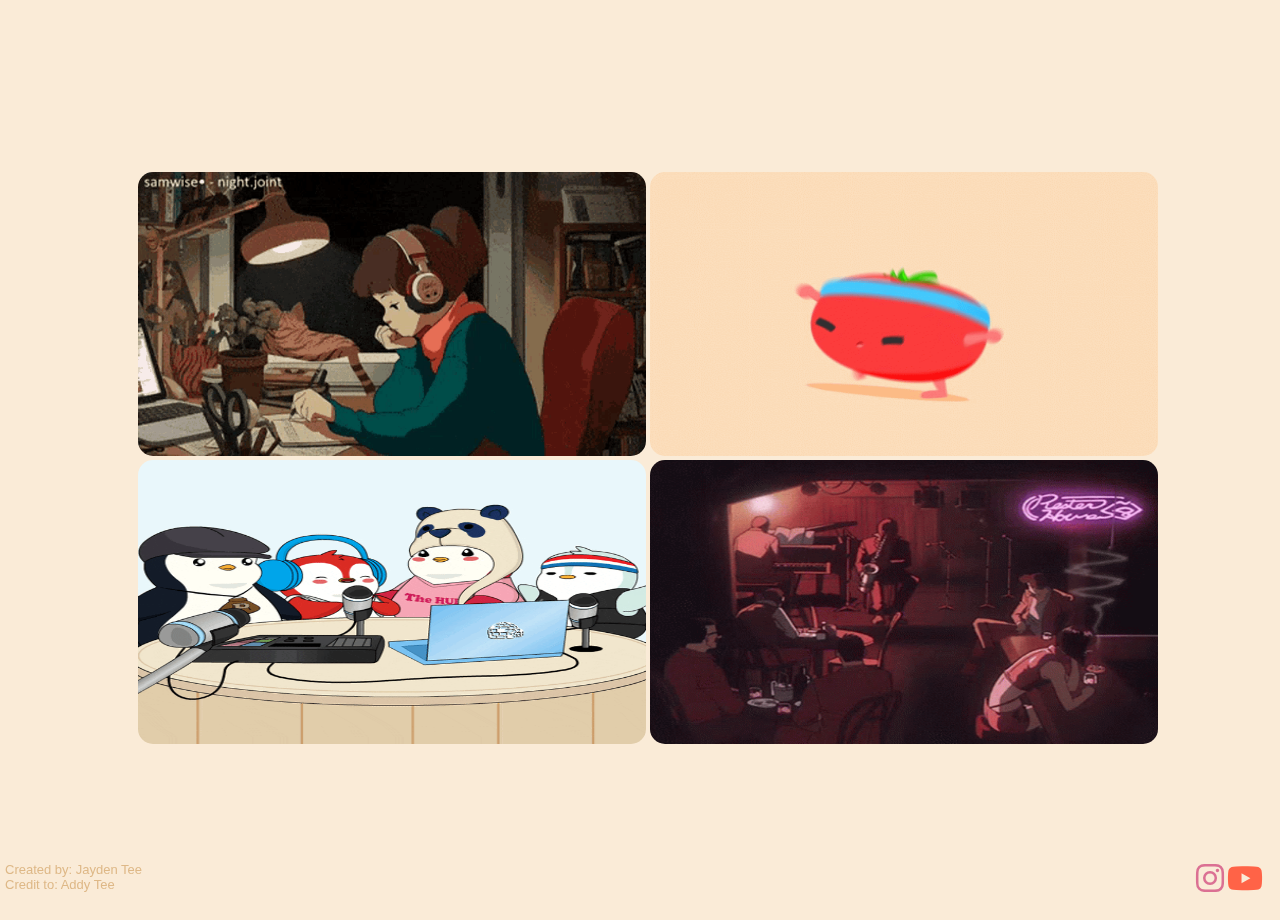
<file: index.html>
<!DOCTYPE html>

<head>
    <meta name="viewport" content="width=device-width, initial-scale=1.0, maximum-scale=1.0, user-scalable=0">
    <title>Yang Music Hub</title>
    <link rel="icon" href="Assets/Yang Music Hub.png" type="image/png">
    <link rel="stylesheet" href="style.css">
    <link rel="stylesheet" href="https://cdnjs.cloudflare.com/ajax/libs/font-awesome/6.4.0/css/all.min.css">
    <link rel="manifest" href="manifest.json">
</head>

<html>

<body>

    <div class="centerer"> 

        <h3>Welcome Back!</h3>

        <div class="thumbnail">
            <div class="thumbnail-content">
                <a href="lofi.html"><img src="Assets/lofi.gif"></a>
            </div>
            <div class="thumbnail-content">
                <a href="pomodoro.html"><img src="Assets/pomodoro.gif"></a>
            </div>
            <div class="thumbnail-content">
                <a href="song.html"><img src="Assets/podcast.gif"></a>
            </div>
            <div class="thumbnail-content">
                <a href="jazz.html"><img src="Assets/jazz.gif"></a>
            </div>
            
        </div>
    </div>

    <div style="position: absolute; right: 20px; bottom: -20px; height: 50px; display: flex; flex-direction: row; gap: 5%">
        <a href="https://www.instagram.com/teekaiyang_speedcuber/"><i class="fa-brands fa-instagram fa-2xl" style="color: palevioletred;;"></i></a>
        <a href="https://www.youtube.com/@JaydenKaiYang"><i class="fa-brands fa-youtube fa-2xl" style="color:tomato;"></i></a>
    </div>

    <pre style="position: absolute; left: 5px; bottom: -20px; font-family: Verdana, Geneva, Tahoma, sans-serif; font-size: small; color:burlywood">
Created by: Jayden Tee
Credit to: Addy Tee
    </pre>

</body>

</html>
</file>
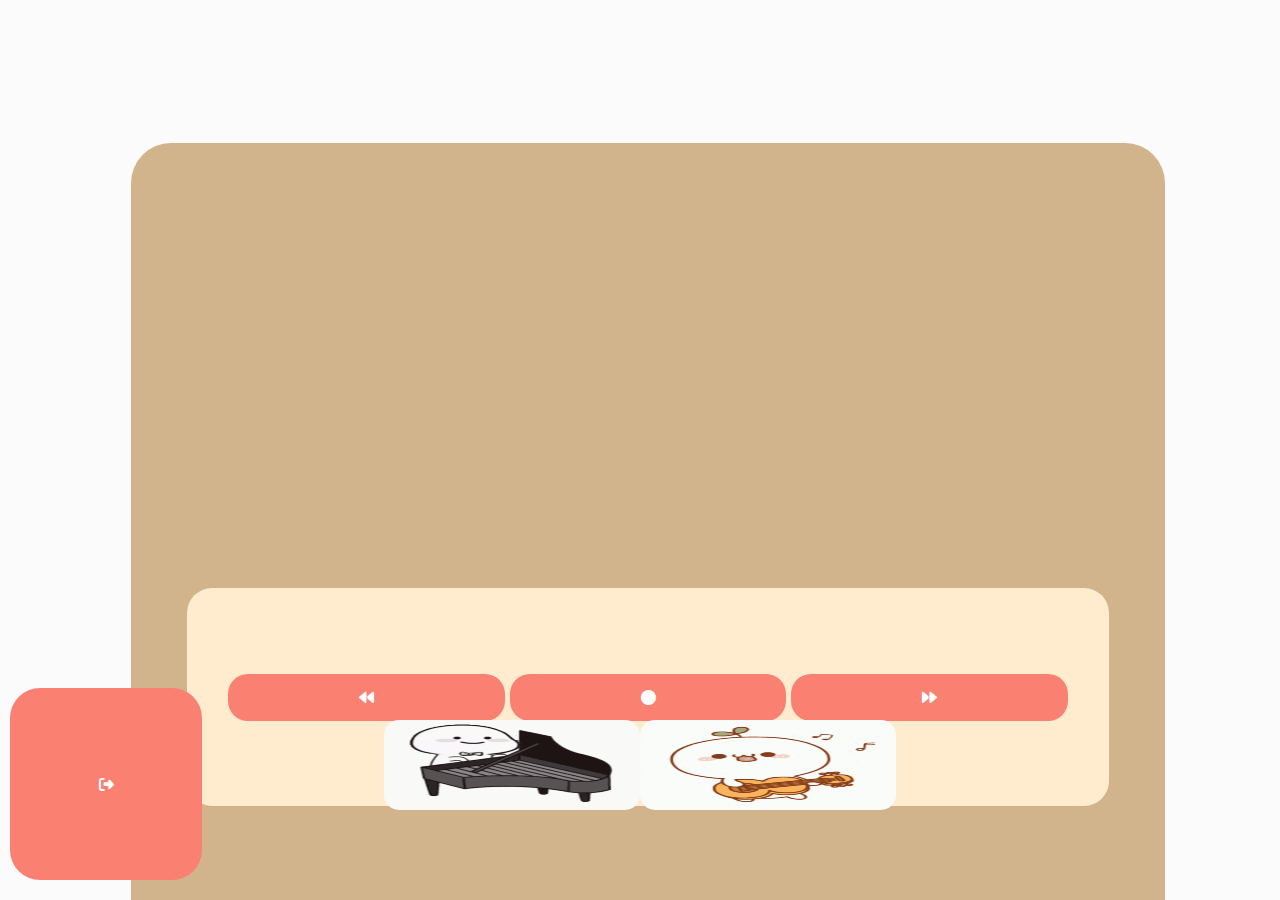
<file: jazz.html>
<!DOCTYPE html>

<html>

<head>
    <meta name="viewport" content="width=device-width, initial-scale=1.0, maximum-scale=1.0, user-scalable=0">
    <link rel="icon" href="Assets/Yang Music Hub.png" type="image/png">
    <link rel="stylesheet" href="style.css">
    <link rel="stylesheet" href="https://cdnjs.cloudflare.com/ajax/libs/font-awesome/6.4.0/css/all.min.css">
    <link rel="manifest" href="manifest.json">
</head>

<body style="background-color: rgb(251,251,251)">

    <div class="centerer">

        <div class="lofi-frame" style="position: absolute; top: 15%">
            <div id="player"></div>
            <div class="lofi-button-container">
                <button id="previous-button" class="lofi-button">
                    <i class="fa-solid fa-backward fa-beat"></i>
                </button>
                <button id="play-pause-button" class="lofi-button">
                    <i class="fa-solid fa-circle fa-beat"></i>
                </button>
                <button id="next-button" class="lofi-button">
                    <i class="fa-solid fa-forward fa-beat"></i>
                </button>
            </div>
        </div>
        

    </div>


    <button id="exit-page-button" class="exit-page-button">
        <i class="fa-solid fa-right-from-bracket fa-beat"></i>
    </button>

    <img src="Assets/playing_music.gif" class="my-jazz">
    <img src="Assets/playing_music_2.gif" class="my-jazz-two">
    

    <script src="jazz.js"></script>

</body>

</html>
</file>
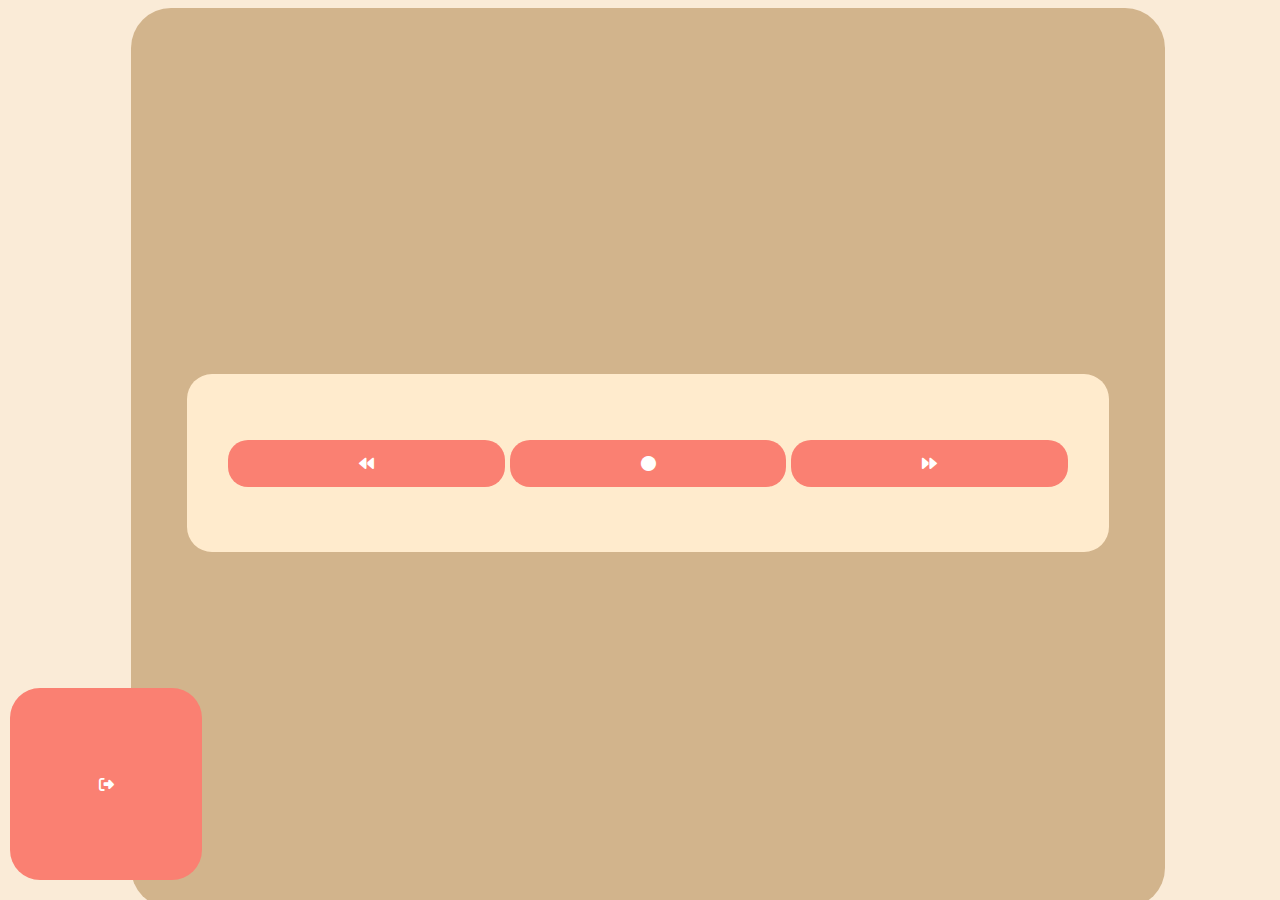
<file: lofi.html>
<!DOCTYPE html>

<html>

<head>
    <meta name="viewport" content="width=device-width, initial-scale=1.0, maximum-scale=1.0, user-scalable=0">
    <link rel="icon" href="Assets/Yang Music Hub.png" type="image/png">
    <link rel="stylesheet" href="style.css">
    <link rel="stylesheet" href="https://cdnjs.cloudflare.com/ajax/libs/font-awesome/6.4.0/css/all.min.css">
    <link rel="manifest" href="manifest.json">
</head>

<body>

    <div class="centerer">

        <div class="lofi-frame">
            <div id="player"></div>
            <div class="lofi-button-container">
                <button id="previous-button" class="lofi-button">
                    <i class="fa-solid fa-backward fa-beat"></i>
                </button>
                <button id="play-pause-button" class="lofi-button">
                    <i class="fa-solid fa-circle fa-beat"></i>
                </button>
                <button id="next-button" class="lofi-button">
                    <i class="fa-solid fa-forward fa-beat"></i>
                </button>
            </div>
        </div>
        

    </div>


    <button id="exit-page-button" class="exit-page-button">
        <i class="fa-solid fa-right-from-bracket fa-beat"></i>
    </button>

    

    <script src="lofi.js"></script>

</body>

</html>
</file>
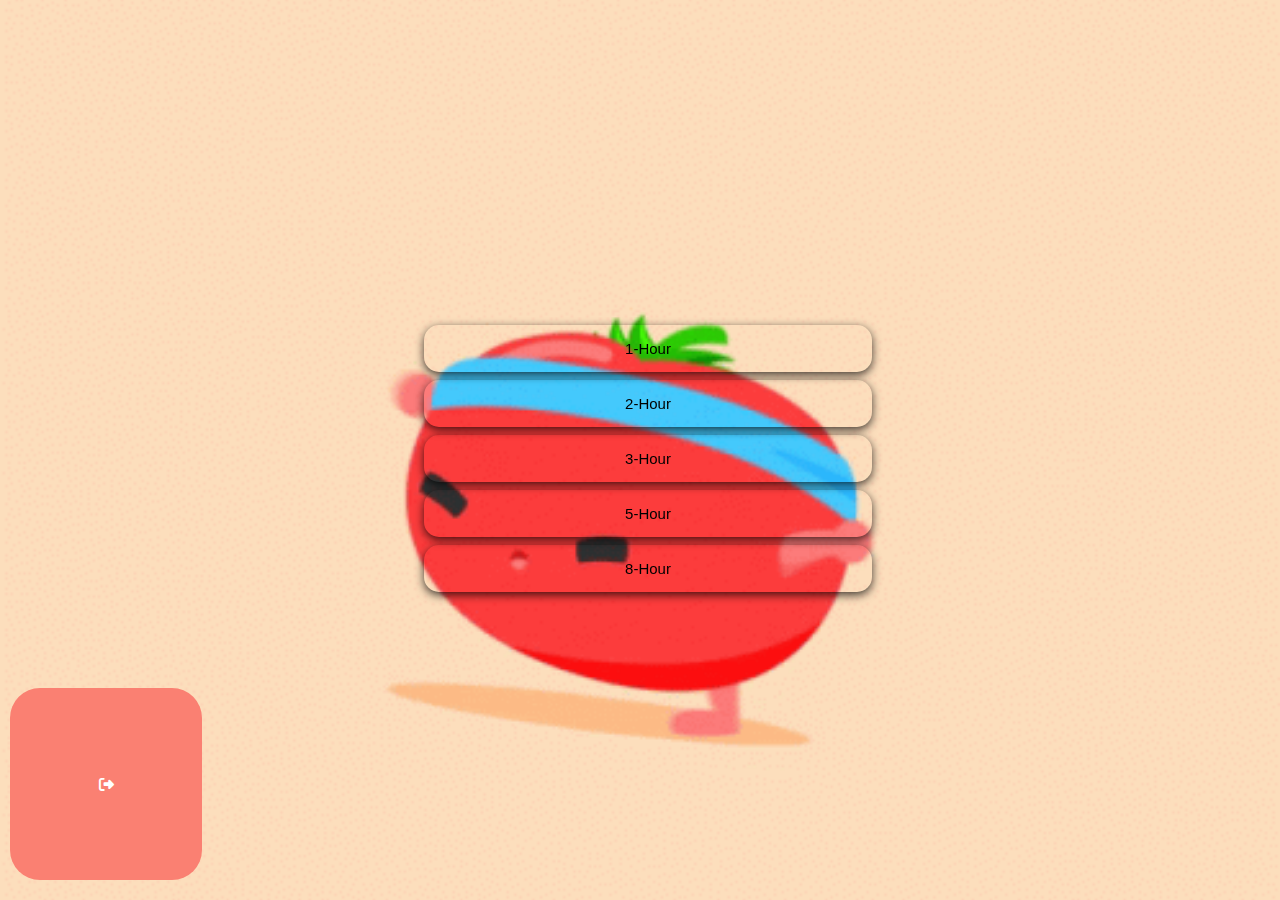
<file: pomodoro.html>
<!DOCTYPE html>

<html>

<head>
    <meta name="viewport" content="width=device-width, initial-scale=1.0, maximum-scale=1.0, user-scalable=0">
    <link rel="icon" href="Assets/Yang Music Hub.png" type="image/png">
    <link rel="stylesheet" href="style.css">
    <link rel="stylesheet" href="https://cdnjs.cloudflare.com/ajax/libs/font-awesome/6.4.0/css/all.min.css">
    <link rel="manifest" href="manifest.json">
</head>

<body style="background-image: url(Assets/pomodoro.gif); background-repeat:no-repeat; background-attachment: fixed; background-size: cover; background-position: center;">

    <div class="centerer">
        <div class="container">

            <button style="background-color: transparent; color:black; box-shadow: 0 3px 10px 0 rgba(0, 0, 0, 0.75); width: 70%" id="one-hour">1-Hour</button>
            <button style="background-color: transparent; color:black; box-shadow: 0 3px 10px 0 rgba(0, 0, 0, 0.75); width: 70%" id="two-hour">2-Hour</button>
            <button style="background-color: transparent; color:black; box-shadow: 0 3px 10px 0 rgba(0, 0, 0, 0.75); width: 70%" id="three-hour">3-Hour</button>
            <button style="background-color: transparent; color:black; box-shadow: 0 3px 10px 0 rgba(0, 0, 0, 0.75); width: 70%" id="five-hour">5-Hour</button>
            <button style="background-color: transparent; color:black; box-shadow: 0 3px 10px 0 rgba(0, 0, 0, 0.75); width: 70%" id="eight-hour">8-Hour</button>

        </div>

    </div>

    <div class="pomodoro-modal" id="pomodoro-modal">

        <div class="pomodoro-modal-content"  id="pomodoro-modal-content">
            <div id="player"></div>
            <div class="pomodoro-button-container">
                <button id="play-pause-button" class="pomodoro-button">
                    <i class="fa-solid fa-circle fa-beat"></i>
                </button>

                <button id="back-button" class="pomodoro-button">
                    <i class="fa-solid fa-right-from-bracket fa-beat"></i>
                </button>
            </div>
        </div>

    </div>

    <button id="exit-page-button" class="exit-page-button">
        <i class="fa-solid fa-right-from-bracket fa-beat"></i>
    </button>


    <script src="pomodoro.js"></script>

</body>




</html>
</file>
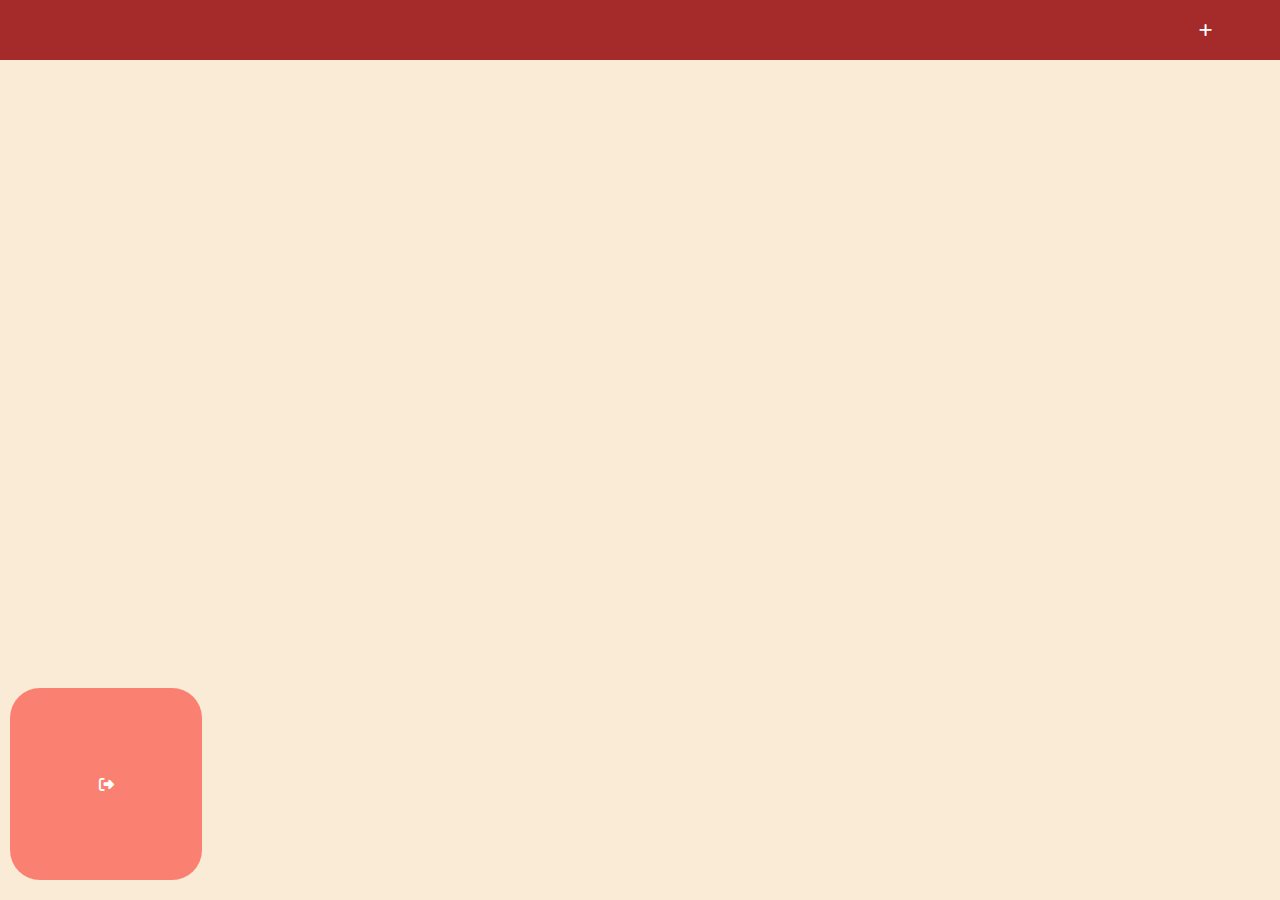
<file: song.html>
<!DOCTYPE html>

<html>

<head>
    <meta name="viewport" content="width=device-width, initial-scale=1.0, maximum-scale=1.0, user-scalable=0">
    <link rel="icon" href="Assets/Yang Music Hub.png" type="image/png">
    <link rel="stylesheet" href="style.css">
    <link rel="stylesheet" href="https://cdnjs.cloudflare.com/ajax/libs/font-awesome/6.4.0/css/all.min.css">
    <link rel="manifest" href="manifest.json">
</head>

<body>

    
    

    <div class="centerer">

        <ul id="album-list">
            
        </ul>

    
    </div>

    <div id="song-list-centerer" class="song-list-centerer">

        <ul id="song-list" class="song-list">

        </ul>

        <button id="exit-page-button-two" class="exit-page-button">
            <i class="fa-solid fa-right-from-bracket fa-beat"></i>
        </button>




    </div>

    






    <div class="song-centerer" id="song-centerer">

        <div class="song-frame"  id="song-frame">
            <div id="player"></div>
            <div class="song-button-container">
                <button id="play-pause-button" class="song-button">
                    <i class="fa-solid fa-circle fa-beat"></i>
                </button>

                <button id="back-button" class="song-button">
                    <i class="fa-solid fa-right-from-bracket fa-beat"></i>
                </button>
            </div>
        </div>

    </div>

    <div class="song-modal" id="song-modal">

        <div class="song-modal-content"  id="song-modal-content">
            <input type="text" id="song-url" placeholder="https://youtube.com">
            <input type="text" id="song-title" placeholder="Title">
            <select id="song-album" name="album">
            </select>
            <input type="text" id="new-album-name" placeholder="Create Album" style="width: 35%;">
            <button id="create-album-button" class="create-album-button"><i style="color: grey;" class="fa-solid fa-plus fa-beat"></i></button>
            <button id="add-song" style="width: 100%; box-sizing: border-box;">Add</button>
        </div>

    </div>

    <div class="menu-bar">  
        <div class="welcome-text">
            <h2>Welcome Back</h3>
            </div> 
            <div class="phrase">
            <h2>Your Knowledge Camp 💡</h3>
            </div>




        
        <button id="add-song-button" class="add-song-button">
            <i class="fa-solid fa-plus fa-beat"></i>
        </button> 
    

    </div>
    

    

    <button id="exit-page-button" class="exit-page-button">
        <i class="fa-solid fa-right-from-bracket fa-beat"></i>
    </button>

    




    

    <script src="song.js"></script>

</body>




</html>
</file>
<file: style.css>
body {
    background-color: antiquewhite
}

.centerer {
    display: flex;
    position: fixed;
    flex-direction: column;
    justify-content: center;
    align-items: center; 
    width: 100%;
    height: 100%;
}

.container {
    display: flex;
    flex-direction: column;
    gap: 8px;
    align-items: center;
    justify-content: center;
    width: 50%;
    height: 50%;
    
}

i {
    color: white;
    width: 100%; 
    flex-grow: 1;
}

img {
    width: 100%;
    height: 100%;
    border: 0px;
    border-radius: 15px;
}

iframe {
    width: 90%;
    height: 70%;
    border: 0px;
    border-radius: 30px;
    pointer-events: none;
}

.thumbnail {
    display: flex;
    flex-wrap: wrap;
    align-items: center;
    justify-content: center;
    width: 80vw;
    height: 45vw;
}

.thumbnail-content {
    
    width: 50%;
    height: 50%;
    padding: 2px;
    box-sizing: border-box;
    align-items: center;
    justify-content: center;
}

.pomodoro-modal {

    display: none;
    position: fixed;
    z-index: 1;
    flex-direction: column;
    align-items: center; 
    width: 100%;
    height: 100%;   

    background: url('Assets/pomodoro.gif');
    background-repeat: no-repeat;
    background-size: cover;
    background-attachment: fixed;
    background-position: center;
}



.pomodoro-modal-content {
    position: relative;
    top: -300px;
    display: flex;
    flex-direction: column;
    justify-content: space-evenly;
    align-items: center;
    gap: 3px;
    padding: 20px;
    border: 0px;
    border-radius: 40px;
    box-shadow: 0px 2px 100px 0px rgba(114, 113, 113, 0.75);
    padding: 5px;
    background-color: tan;
    width: 80vw;
    height: 80vw;
    animation-name: slide-down-2;
    animation-duration: 1s;
    animation-fill-mode: forwards;
}

.pomodoro-button-container {
    display: flex;
    padding: 0px;
    align-items: center;
    justify-content: center;

    background-color: blanchedalmond;
    border: 0px;
    border-radius: 20px;

    width: 90%;
    height: 20%;
}

.pomodoro-button {
    background-color: salmon;
    border: 0px;
    border-radius: 15px;
    width: 45%;
    margin: 2.5px;

}

.lofi-frame {
    position: relative;
    display: flex;
    flex-direction: column;
    justify-content: center;
    align-items: center;
    gap: 10px;
    border: 0px;
    border-radius: 40px;
    padding: 5px;
    background-color: tan;
    width: 80vw;
    height: 85vw;
    max-height: 85vw;
}

.lofi-button-container {
    display: flex;
    padding: 0px;
    align-items: center;
    justify-content: center;

    background-color: blanchedalmond;
    border: 0px;
    border-radius: 25px;

    width: 90%;
    height: 20%;

}

.lofi-button {
    background-color: salmon;
    border: 0px;
    border-radius: 20px;
    width: 30%;
    margin: 2.5px;

}


.my-jazz {
    position: absolute;
    bottom: 10%;
    left: 30%;
    width: 20%;
    height: 10%;
}

.my-jazz-two {
    position: absolute;
    bottom: 10%;
    right: 30%;
    width: 20%;
    height: 10%;
}




.song-centerer {
    display: none;
    position: fixed;
    z-index: 1;
    flex-direction: column;
    align-items: center; 
    justify-content: center;
    width: 100%;
    height: 50%;   
}

.song-frame {
    display: flex;
    position: absolute;
    top: 20px;
    flex-direction: column;
    justify-content: center;
    align-items: center;
    gap: 5px;
    border: 0px;
    border-radius: 20px;
    padding: 2px;
    background-color: tan;
    width: 90vw;
    height: 80vw;
    animation-name: slide-down-2;
    animation-duration: 1s;
    animation-fill-mode: forwards;
    
}

.song-button-container {
    display: flex;
    padding: 0px;
    align-items: center;
    justify-content: center;

    background-color: blanchedalmond;
    border: 0px;
    border-radius: 25px;

    width: 90%;
    height: 20%;

}

.song-button {
    background-color: salmon;
    border: 0px;
    border-radius: 20px;
    width: 50%;
    margin: 5px;
}

h2{
    font-family:'Gill Sans', 'Gill Sans MT', Calibri, 'Trebuchet MS', sans-serif;
    color: white;
    font-size: 15px;
    position: absolute;
    left: 10px;

}

.welcome-text {
    align-items: center;
    width: 80%;
    height: 100%;
    position: absolute;
    top: 0px;
    left: -300px;
    display: flex;
    animation-name: fly-in;
    animation-duration: 1.5s;
    animation-iteration-count: 2;
    animation-direction: alternate;
}

@keyframes fly-in {
    from {left: -300px}
    to {left: 0px;}
}

.phrase {
    align-items: center;
    width: 70%;
    height: 100%;
    position: absolute;
    opacity: 0;
    top: 0px;
    display: flex;
    animation-name: appear;
    animation-duration: 1s;
    animation-delay: 3s;
    animation-fill-mode: forwards;
}

@keyframes appear {
    from {opacity: 0}
    to {opacity: 1}
}


.add-song-button {
    background-color: brown; 
    width: 10%;
    position: absolute;
    top: 0px;
    right: 10px;
    height: 100%;
}

.menu-bar {
    background-color: brown;
    width: 100%;
    height: 60px;
    position: absolute;
    top: 0px;
    left: 0px;
}

ul {
    display: flex;
    flex-direction: row;
    flex-wrap: wrap;
    align-items: center;
    justify-content: center;
    gap: 5px;
    width: 80vw;
    position: absolute;
    left: -2vw;
}


li {
    list-style-type: none;
    flex-grow: 1;
    background-color: salmon;
    padding: 5px;
    box-sizing: border-box;
    border: 0;
    border-radius: 15px;
   
 
    color: white;
    font-size: 20px;
    font-family: 'Gill Sans', 'Gill Sans MT', Calibri, 'Trebuchet MS', sans-serif;
}

.list-button {
    background-color: salmon;
    width: 15%;
    position: relative;
    left: 2px;
}

span {
    text-align: center;
    font-size: 30px;
}

button {
    font-family:'Gill Sans', 'Gill Sans MT', Calibri, 'Trebuchet MS', sans-serif;
    color: white;
    font-size: 15px;;
    background-color: salmon;
    border: 0px;
    border-radius: 15px;
    padding: 15px;
}

input {
    font-family:'Gill Sans', 'Gill Sans MT', Calibri, 'Trebuchet MS', sans-serif;
    font-size: 20px;
    text-align: center;
    color: black;
    background-color: transparent;
    border: 2px solid grey;
    border-radius: 15px;
    padding: 15px;
    width: 90%;
    height: 20%;
    box-sizing: border-box;
    flex-grow: 1;
}

.create-album-button {
    border: 2px solid grey; 
    background-color: transparent;
    width: 10%;
    height: 20%;
    padding: 0px;
}

select {
    font-family:'Gill Sans', 'Gill Sans MT', Calibri, 'Trebuchet MS', sans-serif;
    font-size: 20px;
    text-align: center;
    color: black;
    background-color: transparent;
    border: 2px solid grey;
    border-radius: 15px;
    padding: 15px;
    width: 45%;
    height: 20%;
    box-sizing: border-box;
}

/*we can think of modal as being the centerer for modal-content*/
.song-modal {

    display: none;
    position: fixed;
    z-index: 1;
    top: 0px;
    left: 0px;
    flex-direction: column;
    align-items: center; 
    width: 100%;
    height: 100%;   
    background-color: rgba(0, 0, 0, 0.10)
    
}



.song-modal-content {
    position: relative;
    top: -300px;
    display: flex;
    flex-wrap: wrap;
    justify-content: center;
    align-items: center;
    gap: 8px;
    border: 0px;
    border-radius: 15px;
    box-shadow: 0px 2px 100px 0px rgba(114, 113, 113, 0.75);
    padding: 15px;
    background-color:blanchedalmond;
    width: 70%;
    height: 30%;
    animation-name: slide-down;
    animation-duration: 1s;
    animation-fill-mode: forwards;
}

.song-list-centerer {
    display: none;
    position: absolute;
    bottom: 0px;
    left: 0px;
    z-index: 1;
    flex-direction: column;
    align-items: center; 
    justify-content: center;
    width: 100%;
    height: 100%;   
    background-color: antiquewhite;
}

.song-list {
    align-items: center;
}



.exit-page-button {
    background-color: salmon;
    border: 0px;
    border-radius: 30px;
    width: 15vw;
    height: 15vw;
    position: absolute;
    bottom: 20px;
    left: 10px;
    
}

h3 {
    font-family: 'Gill Sans', 'Gill Sans MT', Calibri, 'Trebuchet MS', sans-serif;
    font-size: 30px;
    color: lightcoral; 
    text-align: center;
    width: 100%;
    position: absolute;
    top: -40vh;
    animation-name: slide-down-3;
    animation-duration: 2s;
    animation-iteration-count: 2;
    animation-direction: alternate;

}

@keyframes slide-down {
    from {top: -300px}
    to {top: 120px}
}

@keyframes slide-down-2 {
    from {top: -300px}
    to {top: 20px}
}

@keyframes slide-down-3 {
    from {top: -40vh;}
    to {top: 30vh;}
}
</file>
